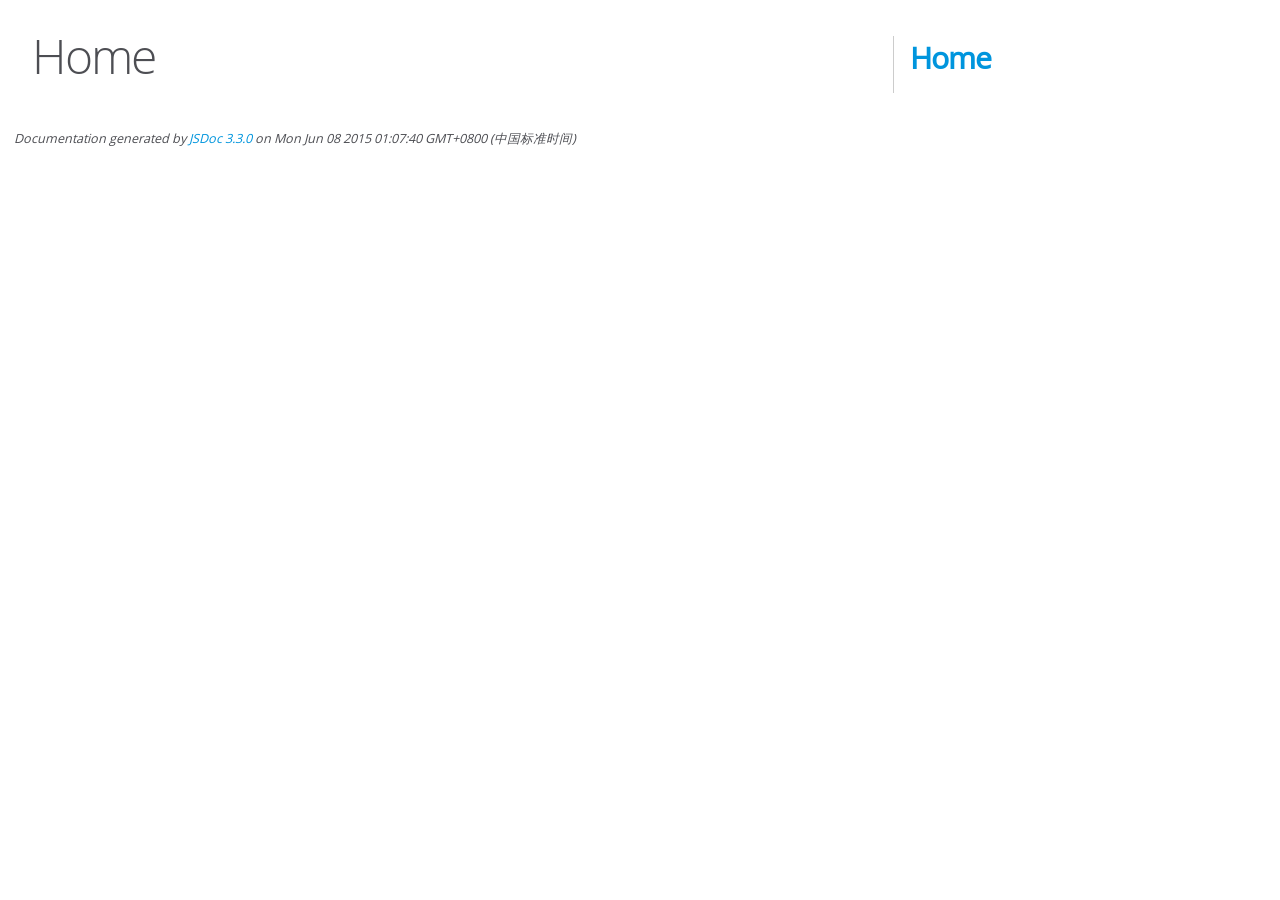
<file: src/main/resources/editor.md/docs/index.html>
<!DOCTYPE html>
<html lang="en">
<head>
    <meta charset="utf-8">
    <title>JSDoc: Home</title>

    <script src="scripts/prettify/prettify.js"></script>
    <script src="scripts/prettify/lang-css.js"></script>
    <!--[if lt IE 9]>
    <script src="//html5shiv.googlecode.com/svn/trunk/html5.js"></script>
    <![endif]-->
    <link href="styles/prettify-tomorrow.css" rel="stylesheet" type="text/css">
    <link href="styles/jsdoc-default.css" rel="stylesheet" type="text/css">
</head>

<body>

<div id="main">

    <h1 class="page-title">Home</h1>


    <h3></h3>


</div>

<nav>
    <h2><a href="index.html">Home</a></h2>
</nav>

<br class="clear">

<footer>
    Documentation generated by <a href="https://github.com/jsdoc3/jsdoc">JSDoc 3.3.0</a> on Mon Jun 08 2015 01:07:40
    GMT+0800 (中国标准时间)
</footer>

<script> prettyPrint(); </script>
<script src="scripts/linenumber.js"></script>
</body>
</html>
</file>
<file: src/main/resources/editor.md/docs/styles/prettify-tomorrow.css>
/* Tomorrow Theme */
/* Original theme - https://github.com/chriskempson/tomorrow-theme */
/* Pretty printing styles. Used with prettify.js. */
/* SPAN elements with the classes below are added by prettyprint. */
/* plain text */
.pln {
    color: #4d4d4c;
}

@media screen {
    /* string content */
    .str {
        color: #718c00;
    }

    /* a keyword */
    .kwd {
        color: #8959a8;
    }

    /* a comment */
    .com {
        color: #8e908c;
    }

    /* a type name */
    .typ {
        color: #4271ae;
    }

    /* a literal value */
    .lit {
        color: #f5871f;
    }

    /* punctuation */
    .pun {
        color: #4d4d4c;
    }

    /* lisp open bracket */
    .opn {
        color: #4d4d4c;
    }

    /* lisp close bracket */
    .clo {
        color: #4d4d4c;
    }

    /* a markup tag name */
    .tag {
        color: #c82829;
    }

    /* a markup attribute name */
    .atn {
        color: #f5871f;
    }

    /* a markup attribute value */
    .atv {
        color: #3e999f;
    }

    /* a declaration */
    .dec {
        color: #f5871f;
    }

    /* a variable name */
    .var {
        color: #c82829;
    }

    /* a function name */
    .fun {
        color: #4271ae;
    }
}

/* Use higher contrast and text-weight for printable form. */
@media print, projection {
    .str {
        color: #060;
    }

    .kwd {
        color: #006;
        font-weight: bold;
    }

    .com {
        color: #600;
        font-style: italic;
    }

    .typ {
        color: #404;
        font-weight: bold;
    }

    .lit {
        color: #044;
    }

    .pun, .opn, .clo {
        color: #440;
    }

    .tag {
        color: #006;
        font-weight: bold;
    }

    .atn {
        color: #404;
    }

    .atv {
        color: #060;
    }
}

/* Style */
/*
pre.prettyprint {
  background: white;
  font-family: Consolas, Monaco, 'Andale Mono', monospace;
  font-size: 12px;
  line-height: 1.5;
  border: 1px solid #ccc;
  padding: 10px; }
*/

/* Specify class=linenums on a pre to get line numbering */
ol.linenums {
    margin-top: 0;
    margin-bottom: 0;
}

/* IE indents via margin-left */
li.L0,
li.L1,
li.L2,
li.L3,
li.L4,
li.L5,
li.L6,
li.L7,
li.L8,
li.L9 {
    /* */
}

/* Alternate shading for lines */
li.L1,
li.L3,
li.L5,
li.L7,
li.L9 {
    /* */
}
</file>
<file: src/main/resources/editor.md/docs/styles/jsdoc-default.css>
@font-face {
    font-family: 'Open Sans';
    font-weight: normal;
    font-style: normal;
    src: url('../fonts/OpenSans-Regular-webfont.eot');
    src: local('Open Sans'),
    local('OpenSans'),
    url('../fonts/OpenSans-Regular-webfont.eot?#iefix') format('embedded-opentype'),
    url('../fonts/OpenSans-Regular-webfont.woff') format('woff'),
    url('../fonts/OpenSans-Regular-webfont.svg#open_sansregular') format('svg');
}

@font-face {
    font-family: 'Open Sans Light';
    font-weight: normal;
    font-style: normal;
    src: url('../fonts/OpenSans-Light-webfont.eot');
    src: local('Open Sans Light'),
    local('OpenSans Light'),
    url('../fonts/OpenSans-Light-webfont.eot?#iefix') format('embedded-opentype'),
    url('../fonts/OpenSans-Light-webfont.woff') format('woff'),
    url('../fonts/OpenSans-Light-webfont.svg#open_sanslight') format('svg');
}

html {
    overflow: auto;
    background-color: #fff;
    font-size: 14px;
}

body {
    font-family: 'Open Sans', sans-serif;
    line-height: 1.5;
    color: #4d4e53;
    background-color: white;
}

a, a:visited, a:active {
    color: #0095dd;
    text-decoration: none;
}

a:hover {
    text-decoration: underline;
}

header {
    display: block;
    padding: 0px 4px;
}

tt, code, kbd, samp {
    font-family: Consolas, Monaco, 'Andale Mono', monospace;
}

.class-description {
    font-size: 130%;
    line-height: 140%;
    margin-bottom: 1em;
    margin-top: 1em;
}

.class-description:empty {
    margin: 0;
}

#main {
    float: left;
    width: 70%;
}

article dl {
    margin-bottom: 40px;
}

section {
    display: block;
    background-color: #fff;
    padding: 12px 24px;
    border-bottom: 1px solid #ccc;
    margin-right: 30px;
}

.variation {
    display: none;
}

.signature-attributes {
    font-size: 60%;
    color: #aaa;
    font-style: italic;
    font-weight: lighter;
}

nav {
    display: block;
    float: right;
    margin-top: 28px;
    width: 30%;
    box-sizing: border-box;
    border-left: 1px solid #ccc;
    padding-left: 16px;
}

nav ul {
    font-family: 'Lucida Grande', 'Lucida Sans Unicode', arial, sans-serif;
    font-size: 100%;
    line-height: 17px;
    padding: 0;
    margin: 0;
    list-style-type: none;
}

nav ul a, nav ul a:visited, nav ul a:active {
    font-family: Consolas, Monaco, 'Andale Mono', monospace;
    line-height: 18px;
    color: #4D4E53;
}

nav h3 {
    margin-top: 12px;
}

nav li {
    margin-top: 6px;
}

footer {
    display: block;
    padding: 6px;
    margin-top: 12px;
    font-style: italic;
    font-size: 90%;
}

h1, h2, h3, h4 {
    font-weight: 200;
    margin: 0;
}

h1 {
    font-family: 'Open Sans Light', sans-serif;
    font-size: 48px;
    letter-spacing: -2px;
    margin: 12px 24px 20px;
}

h2, h3 {
    font-size: 30px;
    font-weight: 700;
    letter-spacing: -1px;
    margin-bottom: 12px;
}

h4 {
    font-size: 18px;
    letter-spacing: -0.33px;
    margin-bottom: 12px;
    color: #4d4e53;
}

h5, .container-overview .subsection-title {
    font-size: 120%;
    font-weight: bold;
    letter-spacing: -0.01em;
    margin: 8px 0 3px 0;
}

h6 {
    font-size: 100%;
    letter-spacing: -0.01em;
    margin: 6px 0 3px 0;
    font-style: italic;
}

.ancestors {
    color: #999;
}

.ancestors a {
    color: #999 !important;
    text-decoration: none;
}

.clear {
    clear: both;
}

.important {
    font-weight: bold;
    color: #950B02;
}

.yes-def {
    text-indent: -1000px;
}

.type-signature {
    color: #aaa;
}

.name, .signature {
    font-family: Consolas, Monaco, 'Andale Mono', monospace;
}

.details {
    margin-top: 14px;
    border-left: 2px solid #DDD;
}

.details dt {
    width: 120px;
    float: left;
    padding-left: 10px;
    padding-top: 6px;
}

.details dd {
    margin-left: 70px;
}

.details ul {
    margin: 0;
}

.details ul {
    list-style-type: none;
}

.details li {
    margin-left: 30px;
    padding-top: 6px;
}

.details pre.prettyprint {
    margin: 0
}

.details .object-value {
    padding-top: 0;
}

.description {
    margin-bottom: 1em;
    margin-top: 1em;
}

.code-caption {
    font-style: italic;
    font-size: 107%;
    margin: 0;
}

.prettyprint {
    border: 1px solid #ddd;
    width: 80%;
    overflow: auto;
}

.prettyprint.source {
    width: inherit;
}

.prettyprint code {
    font-size: 100%;
    line-height: 18px;
    display: block;
    padding: 4px 12px;
    margin: 0;
    background-color: #fff;
    color: #4D4E53;
}

.prettyprint code span.line {
    display: inline-block;
}

.prettyprint.linenums {
    padding-left: 70px;
    -webkit-user-select: none;
    -moz-user-select: none;
    -ms-user-select: none;
    user-select: none;
}

.prettyprint.linenums ol {
    padding-left: 0;
}

.prettyprint.linenums li {
    border-left: 3px #ddd solid;
}

.prettyprint.linenums li.selected,
.prettyprint.linenums li.selected * {
    background-color: lightyellow;
}

.prettyprint.linenums li * {
    -webkit-user-select: text;
    -moz-user-select: text;
    -ms-user-select: text;
    user-select: text;
}

.params, .props {
    border-spacing: 0;
    border: 0;
    border-collapse: collapse;
}

.params .name, .props .name, .name code {
    color: #4D4E53;
    font-family: Consolas, Monaco, 'Andale Mono', monospace;
    font-size: 100%;
}

.params td, .params th, .props td, .props th {
    border: 1px solid #ddd;
    margin: 0px;
    text-align: left;
    vertical-align: top;
    padding: 4px 6px;
    display: table-cell;
}

.params thead tr, .props thead tr {
    background-color: #ddd;
    font-weight: bold;
}

.params .params thead tr, .props .props thead tr {
    background-color: #fff;
    font-weight: bold;
}

.params th, .props th {
    border-right: 1px solid #aaa;
}

.params thead .last, .props thead .last {
    border-right: 1px solid #ddd;
}

.params td.description > p:first-child,
.props td.description > p:first-child {
    margin-top: 0;
    padding-top: 0;
}

.params td.description > p:last-child,
.props td.description > p:last-child {
    margin-bottom: 0;
    padding-bottom: 0;
}

.disabled {
    color: #454545;
}
</file>
